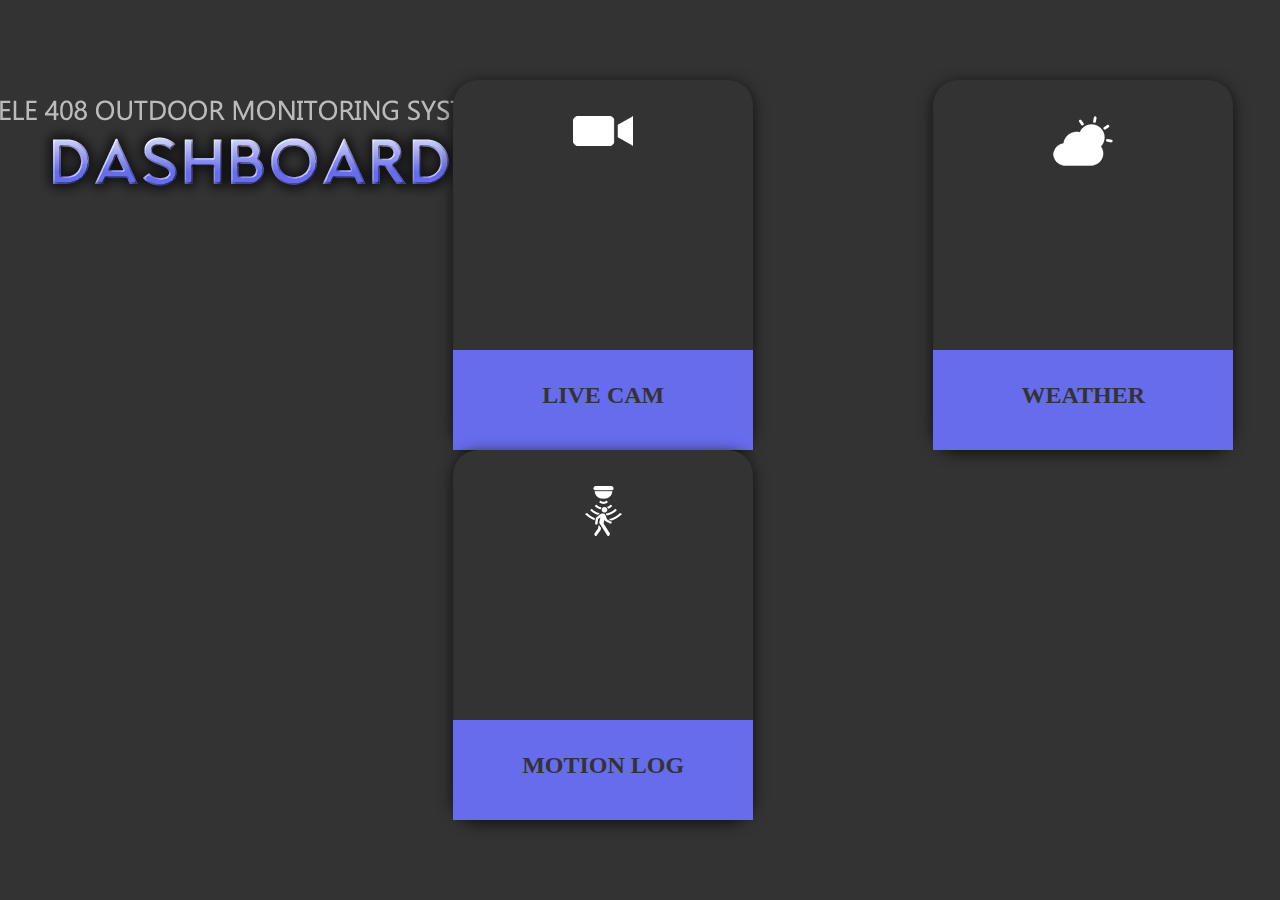
<file: index.html>
<!doctype html>
<html>
<head>
<meta charset="utf-8">
<title>Dashboard</title>
<style type="text/css">
@import url("static/stylesheet.css");
</style>
</head>

<body>
	<div class="banner"><img src="static/dashboard.png" width="500" height="98"></div>
	<div class="container">
		<div class="card">
			<div iconbox>
				<br><br>
				<img src="static/cam-icon.png" alt="" height="30">
			</div>
			<div class="content">
				<h2> <a href="/Outdoor">LIVE CAM</a></h2>
				<p>Want to see what the weather looks like outside or just being nosy? Take a peek without having to walk over to a window.</p>
			</div>
		</div>
		
		
		<div class="card">
			<div iconbox>
				<br><br>
				<img src="static/weather-icon.png" alt="">
			</div>
			<div class="content">
				<h2> <a href="/weather">WEATHER</a></h2>
				<p>Check the forecast so that you can plan appropriately, for your outdoor activities. Don't let Mother Nature ruin your Father Time.</p>
			</div>
		</div>
		
		
		<div class="card">
			<div iconbox>
				<br><br>
				<img src="static/motion-icon.png" alt="">
			</div>
			<div class="content">
				<h2> <a href="/logtest">MOTION LOG</a></h2>
				<p>Be mindful of the motion log and assess it frequently. You never know what may be lurking out there!</p>
			</div>
		</div>
	</div>
</body>
</html>
</file>
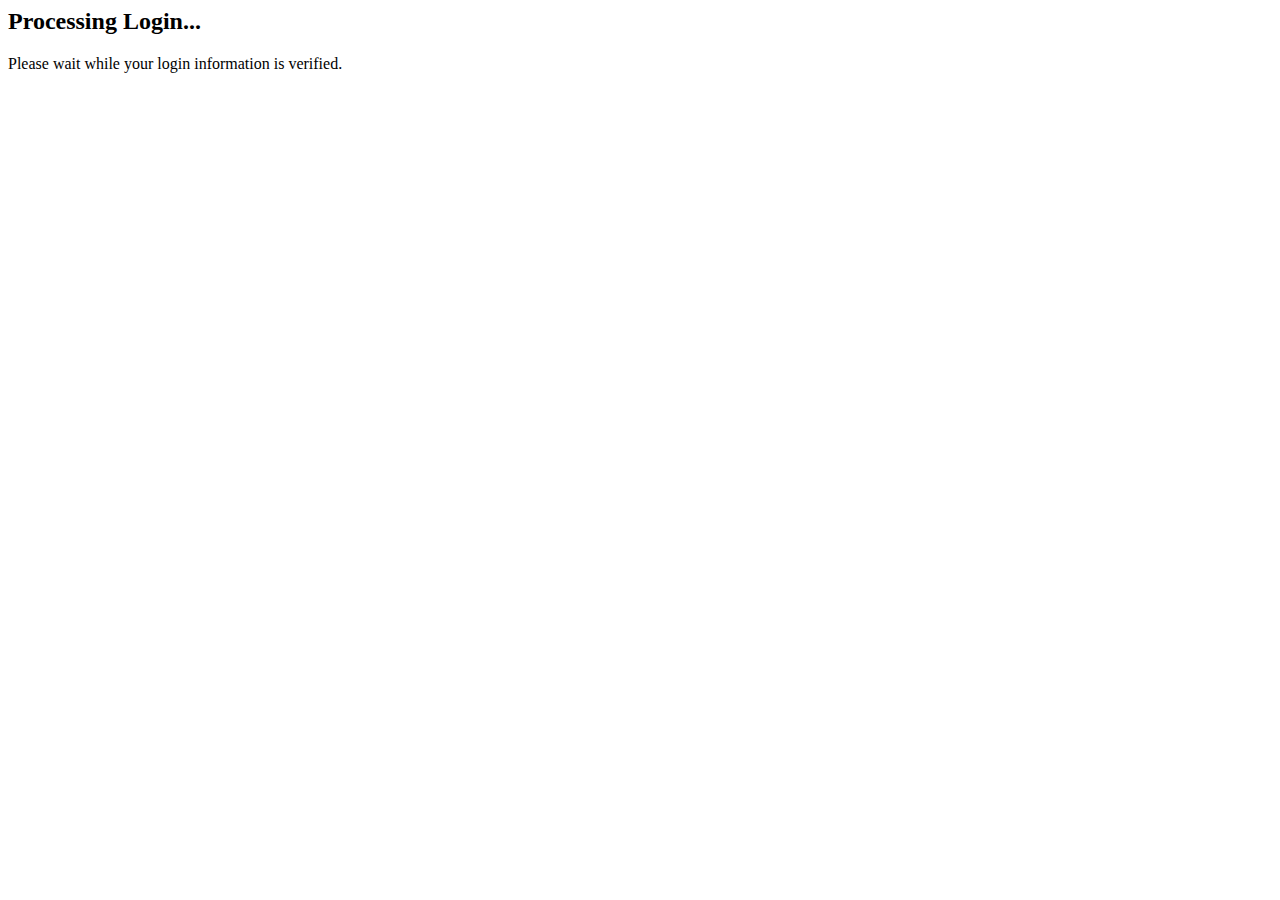
<file: processlogin.html>
<html>
<body>
<h2>Processing Login...</h2>
<p>Please wait while your login information is verified.</p>

<script>
	if (user != "qq") {
		document.write("Invalid username. Try again.")
	}	else if (pwd != "qq) {
		document.write("Invalid password. Try again.")
	}	else {
		document.write("Login attempt successful. Redirecting to home page...")
		window.location.assign("192.168.0.122/home")
	
</script>

</body>
</html>
</file>
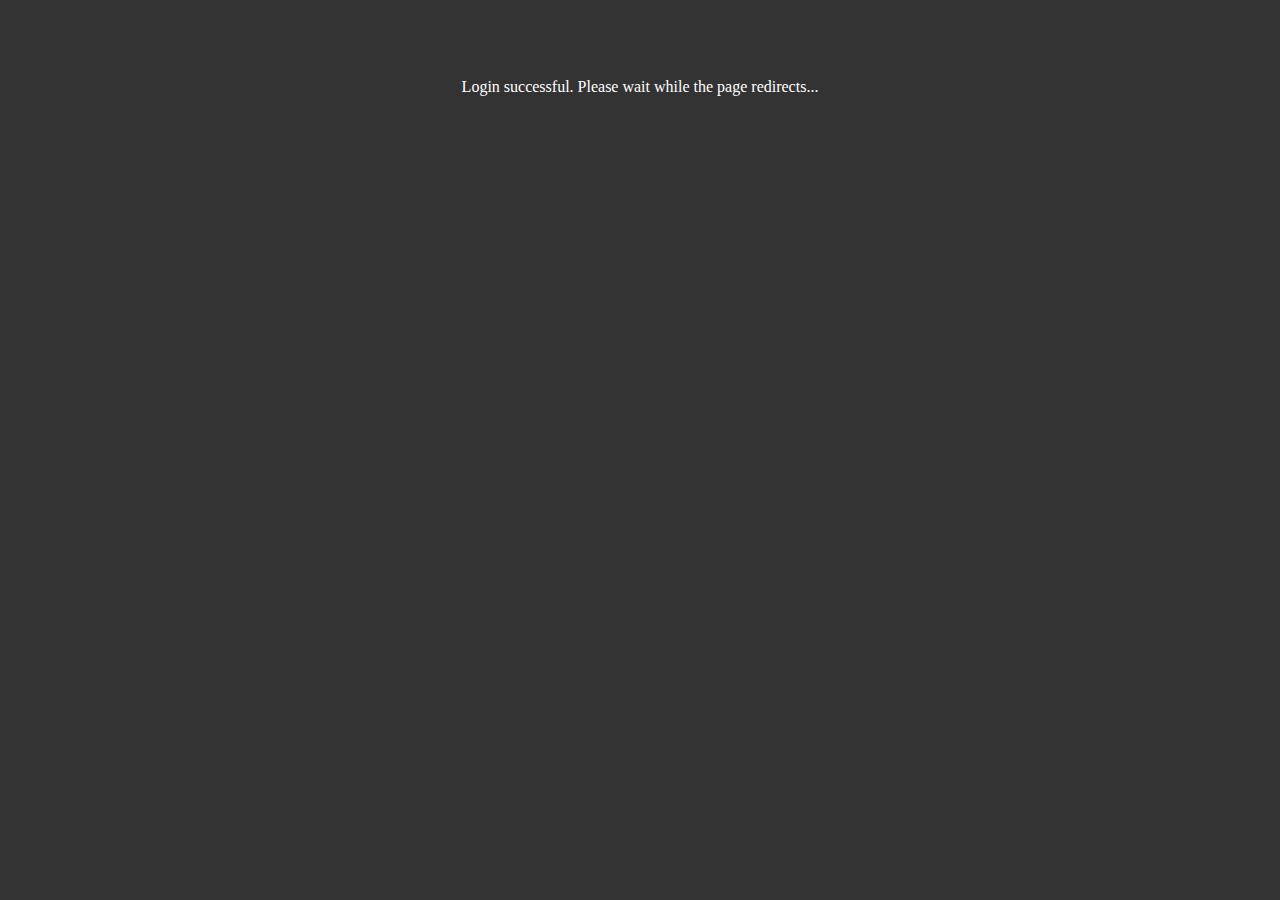
<file: successful_login.html>
<html>
<style>
@import url("static/successfulstyle.css");

p {text-align: center;}
</style>
<body>
	<br><br><br>
	<p>Login successful. Please wait while the page redirects...</p>

	<script>
		window.setTimeout(function() {
			window.location.href = "/home";
		}, 4000);
	</script>
</body>
</html>
</file>
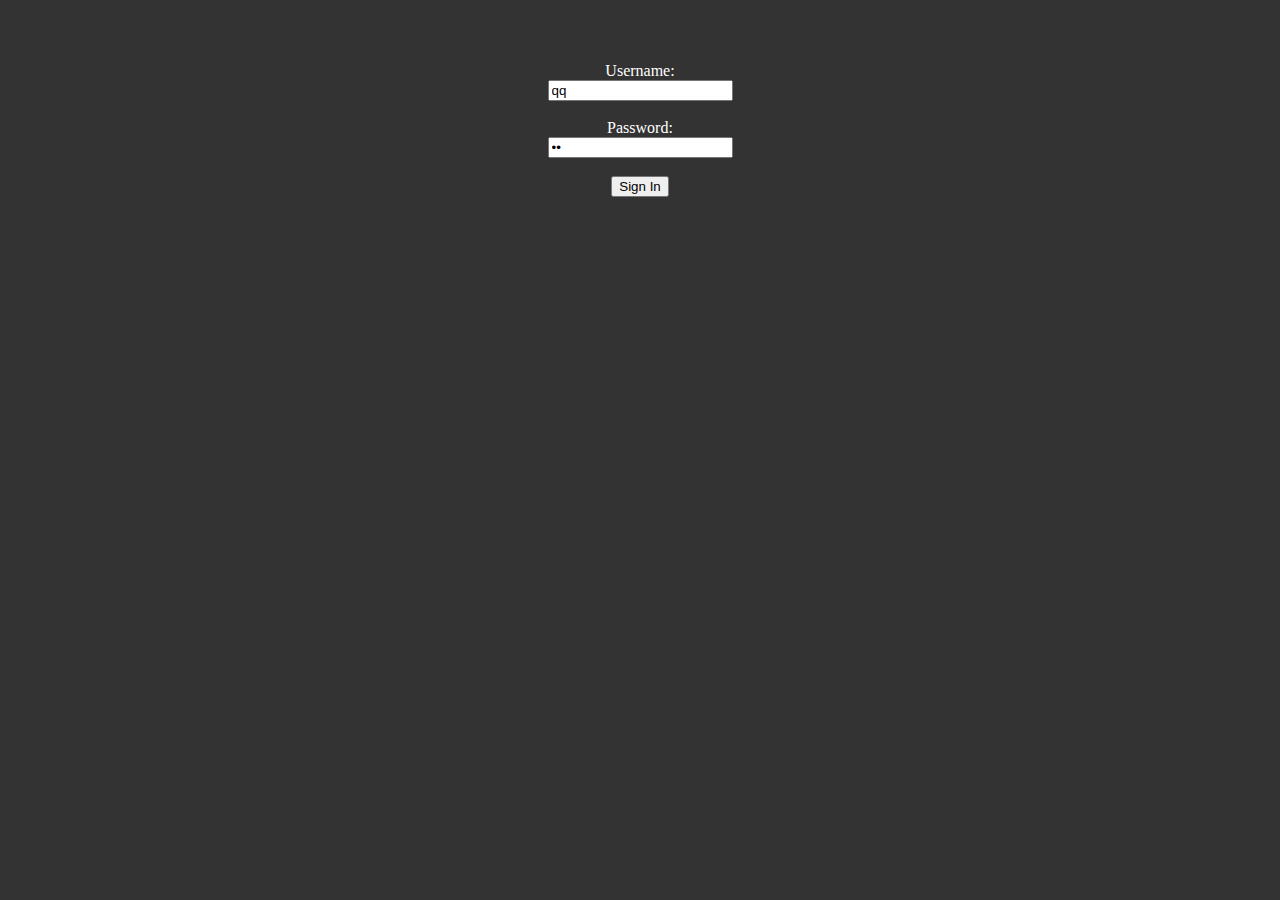
<file: userlogin.html>
<style>
@import url("static/loginstyle.css");

	div {text-align: center;}
</style>

<br><br><br>

<body>
<div>
	<form action="processlogin" method="post">
		<label for="username">Username:</label>
		<br>
		<input type="text" id="username" name="username" value="qq" required>
		<br><br>
		<label for="password">Password:</label>
		<br>
		<input type="password" id="password" name="password" value="qq" required>
		<br><br>
		<input type="submit" value="Sign In">
	</form>
</div>
</body>
</file>
